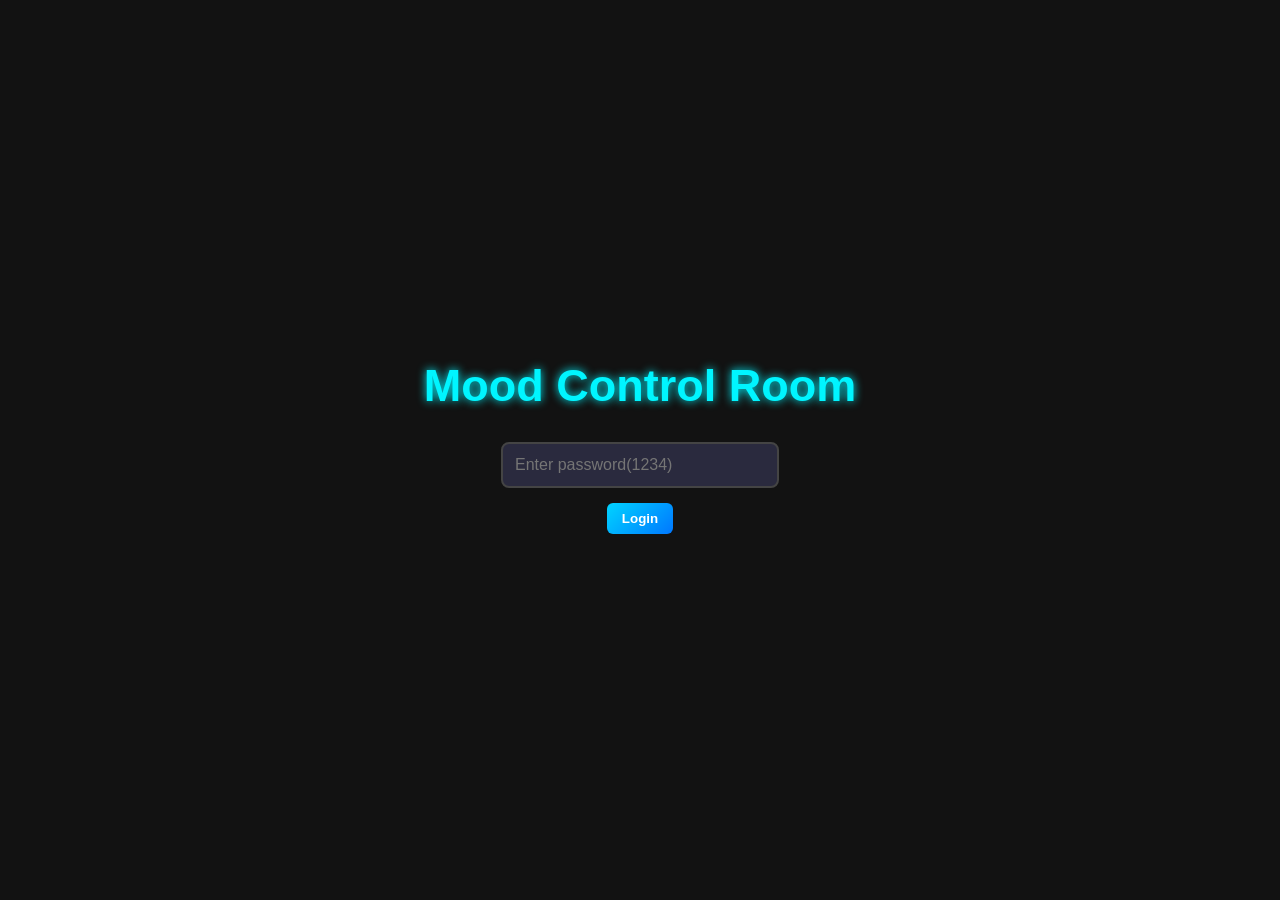
<file: index.html>
<!DOCTYPE html>
<html lang="en">
<head>
    <meta charset="UTF-8">
    <meta name="viewport" content="width=device-width, initial-scale=1.0">
    <title>Modd Changer Room</title>
    <link rel="stylesheet" href="miniProject1.css">
</head>
<body>
    <h1 style="color: #00f5ff ;text-align: center; font-size: 45px; margin-bottom: 30px; text-shadow:0 0 10px #00f5ff;" >Mood Control Room </h1>
    <input type="password" class="pass" placeholder="Enter password(1234)">
    <button class="btn">Login</button>
    <p class="msg"></p>
    <div class="control-panel" style="display: none;">
        <h2  style="color: #00f5ff ;text-align: center; font-size: 28px; margin-bottom: 20px; text-shadow:0 0 10px #00f5ff;" >welcome to Mood Control Room🎛</h2>
        <div class="bulb"></div>
        <button class="btn2">on/off</button>
        <div class="mood-counter">
            <h4 class="count">0 mood changes</h4>
            <button class="happy">happy</button>
            <button class="sad">sad</button>
            <button class="angry">angry</button>
            <p class="emoji">...</p>
        </div>
        <div class="traffic-mood">
            <div class="lightred"></div>
            <div class="lightyellow"></div>
            <div class="lightgreen"></div>
            <button class="trafficbtn">next</button>
        </div>

    </div>
    <script src="miniProjoect1.js"></script>
</body>
</html>
</file>
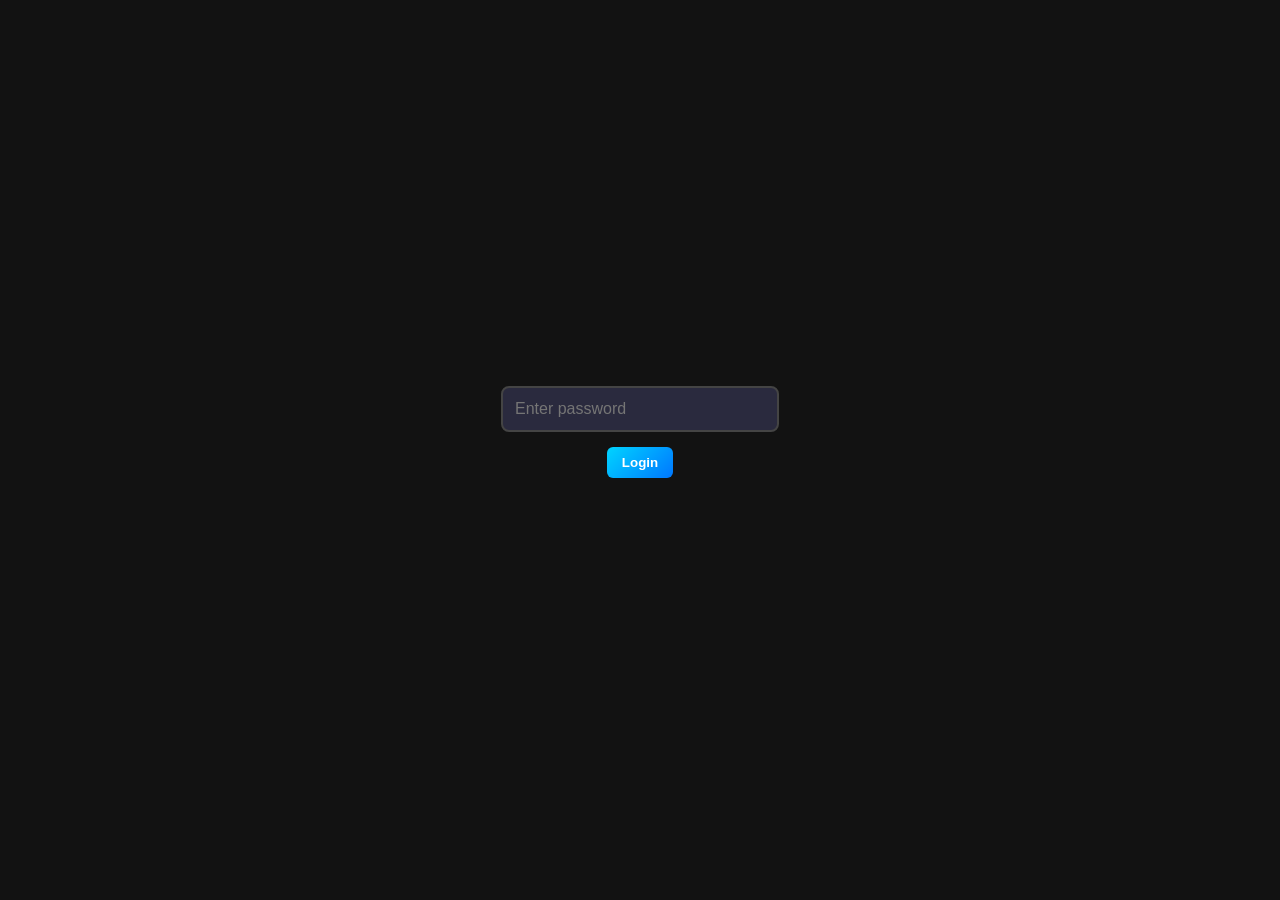
<file: miniProject1.html>
<!DOCTYPE html>
<html lang="en">
<head>
    <meta charset="UTF-8">
    <meta name="viewport" content="width=device-width, initial-scale=1.0">
    <title>Modd Changer Room</title>
    <link rel="stylesheet" href="miniProject1.css">
</head>
<body>
    <input type="password" class="pass" placeholder="Enter password">
    <button class="btn">Login</button>
    <p class="msg"></p>
    <div class="control-panel" style="display: none;">
        <div class="bulb"></div>
        <button class="btn2">on/off</button>
        <div class="mood-counter">
            <h4 class="count">0 mood changes</h4>
            <button class="happy">happy</button>
            <button class="sad">sad</button>
            <button class="angry">angry</button>
            <p class="emoji">...</p>
        </div>
        <div class="traffic-mood">
            <div class="lightred"></div>
            <div class="lightyellow"></div>
            <div class="lightgreen"></div>
            <button class="trafficbtn">next</button>
        </div>

    </div>
    <script src="miniProjoect1.js"></script>
</body>
</html>
</file>
<file: miniProject1.css>
body{
  display: flex;
  background: #121212;
  flex-direction: column;
  align-items: center;
  justify-content: center;
  height: 100vh;
  margin: 0;
  font-family: arial,sans-serif;
  color: white;
}
.pass{
    width: 250px;
    padding: 12px;
    border: 2px solid #444;
    border-radius: 8px;
    background: #2a2a3e;
    color: white;
    font-size: 16px;
    outline: none;
    transition: 0.3s;
    margin-bottom: 10px;
}
.pass:focus{
    border-color: #00d4ff;
    box-shadow: 0 0 15px #00d4ff;
}
.control-panel{
    min-height: 700px;
    width: 90%;
  max-width:700px;
    color: antiquewhite;
    border: 5px solid #00d4ff;
    padding: 20px;
    border-radius: 15px;
    background: #1e1e2e;
    box-shadow: 0 0 20px rgba(0,212,255,0.3);
    box-sizing: border-box;
}
.control-panel > div{
    border: 2px solid #444;
    padding: 15px;
    margin: 15px 0;
    border-radius: 10px;
    background: #2a2a3e;
}
.bulb{
    height: 50px;
    width: 35px;
    background: #333;
    margin: 10px 0;
    transition: 0.3s;
    border: 2px solid black;
    border-radius: 50%;
    background-color: white;
}
.on{
    background-color: yellow;
    box-shadow: 0 0 30px yellow;
}
.mood-counter{
    width: 100%;
    max-width: 200px;
    aspect-ratio: 1/1;
    border: 5px solid blue;
    margin: 10px auto;
}
.count{
    font-style: italic;
    color: goldenrod;
}
.traffic-mood{
     width: 100%;
     max-width: 200px;
     aspect-ratio: 1/1;
     border: 5px solid gold;
     margin: 10px auto;
     border-color: gold;
}
.lightred{
    height: 40px;
    width: 40px;
    background: #222;
    margin: 5px;
    transition: 0.3s;
    border-radius: 50%;
    
}
.color-red{
    background-color: red;
    box-shadow: 0 0 20px red;
}
.lightyellow{
    height: 40px;
    width: 40px;
    background: #222;
    margin: 5px;
    transition: 0.3s;
    border-radius: 50%;
}
.color-yellow{
    background-color: yellow;
    box-shadow: 0 0 20px yellow;
}
.lightgreen{
    height: 40px;
    width: 40px;
    background: #222;
    margin: 5px;
    transition: 0.3s;
    border-radius: 50%;
}
.color-green{
    background-color: green;
    box-shadow: 0 0 20px green;
}
.emoji{
    font-size: 40px;
    margin: 15px 0;
    transition: 0.3s;
}
button{
    padding: 8px 15px;
    margin: 5px;
    border: none;
    border-radius: 6px;
    background: linear-gradient(135deg, #00d4ff,#0077ff);
    color: white;
    font-weight: bold;
    cursor: pointer;
}
button:hover{
    transform: scale(1.05);
}
@media (max-width: 600px){
  body{
    padding: 10px;
  }
  .control-panel{
    width: 95%;
    padding: 15px;
  }
  .pass{
    width: 50%;
  }
}
</file>
